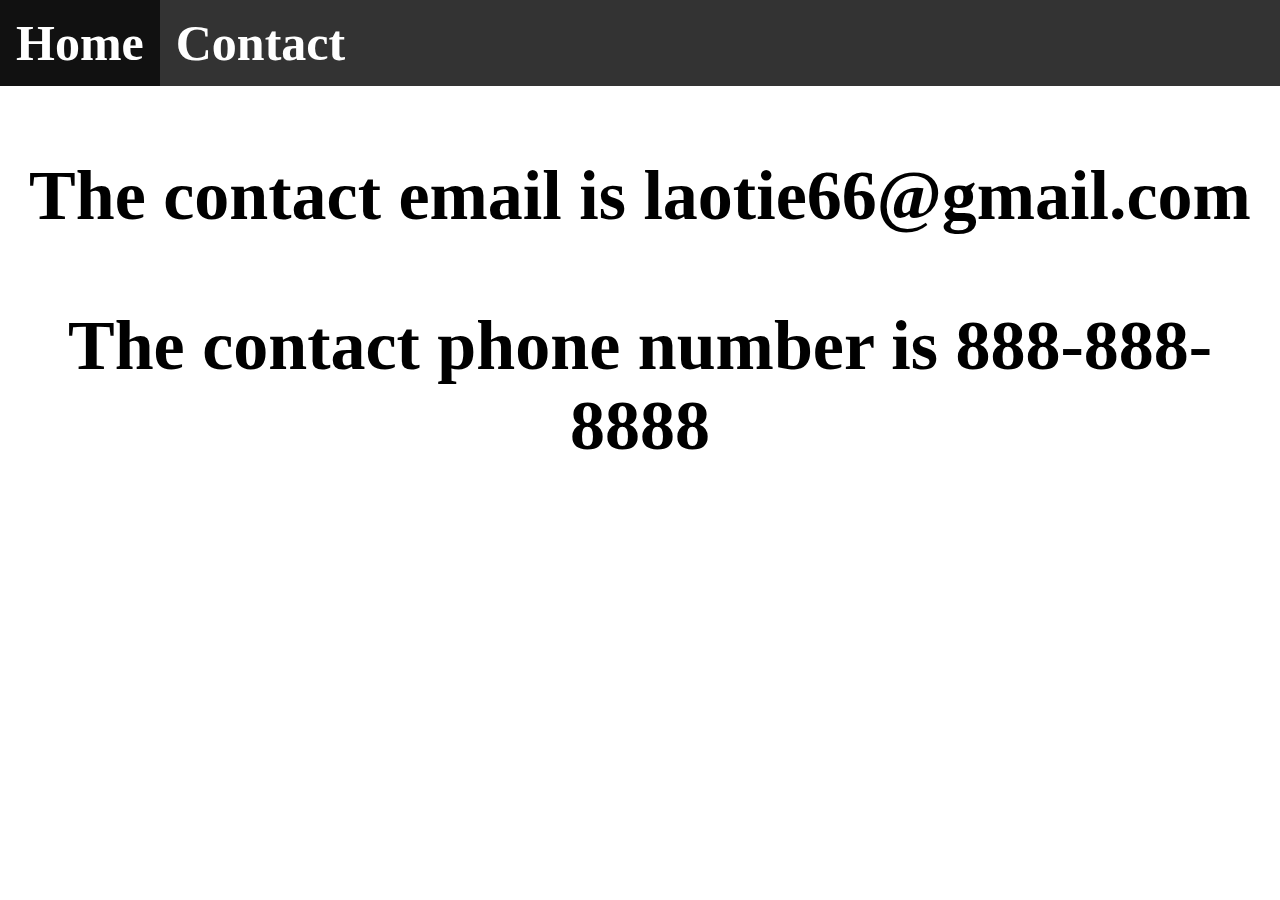
<file: web/Contact.html>
<!DOCTYPE html> 
<html>
<title>Contact</title>
<link rel="stylesheet" href="css/style.css" />
		<ul>
     <li><a class="active" href="index.html">Home</a></li>
     <li><a href="Contact.html">Contact</a></li>
     </ul>
     <body>
     <p> The contact email is laotie66@gmail.com</p>
     <p> The contact phone number is 888-888-8888</p>

     </body>
</html>
</file>
<file: web/css/style.css>
ul {
    list-style-type: none;
    margin: 0;
    padding: 0;
    overflow: hidden;
    background-color: #333;
}

li {
    float: left;
}

li a {
    font-size: 50px;
    display: block;
    color: white;
    text-align: center;
    padding: 14px 16px;
    text-decoration: none;
}

li a:hover {
    background-color: #111;
}

h1{
    color: red;
    text-align: center;
    font-weight: 100;
    font-size: 50px;
    font-style: italic;
}


body {
    margin: 0px;
    text-align: center;
    font-weight: bold;
    font-style: Fantasy;
    background: white;
    background-size: cover;
    background-position: center;
    background-repeat: no-repeat;
    position: relative;
    top:0;
    bottom: 0;
}

head{
    text-align: center;
}

p {
    color: black;
    font-family: "Times New Roman", Times, serif;
    font-size: 70px;
}

a{
    color: white;
    font-family: "Times New Roman", Times, serif;
    font-size: 50px;
    text-align: right;
}

p1 {
    color: black;
}

#logout {
    color: white;
    border: none;
    float: right;
}

p2{
    width: auto;
    color: white;
    border: none;
    float:right;
    font-size: 50px;
    display: block;
    position: relative;

}
.Button {
    color: white;
    background-color: #5499C7;
    width: 500px;
    font-weight: 100;
    font-family: "proxima nova";
    font-size: 50px;
    border: solid 2px #17202A;
    padding: 30px 45px;
    text-align: center;
    border-radius: 50px;
    transition-duration: 300ms;
    text-decoration: none;
    box-shadow: 0 9px #999;
    cursor: pointer;
}

.Button:hover{
    background-color: #808080;
    color: white;
}
.Button:active {
    background-color: #808080;
    box-shadow: 0 5px #666;
    transform: translate(4px,10px);
}

input[type=text], input[type=password], input[type=double], input[type=int] {
    width: 95%;
    padding: 15px;
    margin: 5px 0 22px 0;
    display: inline-block;
    border: none;
    background: #f1f1f1;
}

input[type=text]:focus, input[type=password]:focus {
    background-color: #ddd;
    outline: none;
}

.button {
    font-size: 50px;
    float: right;
    background-color: #4CAF50;
    color: white;
    padding: 14px 20px;
    margin: 8px 0;
    border-style: solid;
    border-width: 1px;
    cursor: pointer;
    width: 100%;
    opacity: 0.9;
}

.button:hover {
    opacity:1;
}

.button1{
    font-size: 20px;
    cursor: pointer;
    color: #72ABF7;
    border: none;

}
.cancelbtn {
    font-size: 50px;
    padding: 14px 20px;
    background-color: #f44336;
    color: white;
    float: left;
    width: 50%;
    border: none;
    cursor: pointer;
}

.signupbtn {
    font-size: 50px;
    padding: 14px 20px;
    background-color: #4CAF50;
    color: white;
    float: left;
    width: 50%;
    border: none;
    cursor: pointer;
}

.cancelbtn, .signupbtn {
    float: left;
    width: 50%;
}

.cancelbtn2 {
    width: auto;
    padding: 10px 18px;
    background-color: #f44336;
    color: white;
    border: none;
    cursor: pointer;
    margin-left:auto;
    margin-right:auto;
}

.loginbtn{
    width: auto;
    padding: 10px 18px;
    background-color: #4CAF50;
    color: white;
    border: none;
    cursor: pointer;

}
.container {
    padding: 16px;
}

.imgcontainer {
    text-align: center;
    margin: 24px 0 12px 0;
    position: relative;
}

img.avatar {
    width: 40%;
    border-radius: 50%;
}

span.psw {
    float: right;
    padding-top: 16px;
}


.modal {
    display: none; /* Hidden by default */
    position: fixed; /* Stay in place */
    z-index: 1; /* Sit on top */
    left: 0;
    top: 0;
    width: 100%; /* Full width */
    height: 100%; /* Full height */
    overflow: auto; /* Enable scroll if needed */
    background-color: #474e5d;
    padding-top: 50px;
}

.modal-content {
    background-color: #fefefe;
    margin: 5% auto 15% auto;
    border: 1px solid #888;
    width: 80%;
}

hr {
    border: 1px solid #f1f1f1;
    margin-bottom: 25px;
}

.close {
    position: absolute;
    right: 35px;
    top: 15px;
    font-size: 40px;
    font-weight: bold;
    color: #f1f1f1;
}

.close:hover,
.close:focus {
    color: #f44336;
    cursor: pointer;
}
.clearfix::after {
    content: "";
    clear: both;
    display: table;
}
.animate {
    -webkit-animation: animatezoom 0.6s;
    animation: animatezoom 0.6s
}
@-webkit-keyframes animatezoom {
    from {-webkit-transform: scale(0)}
    to {-webkit-transform: scale(1)}
}

@keyframes animatezoom {
    from {transform: scale(0)}
    to {transform: scale(1)}
}
@media screen and (max-width: 300px) {
    .cancelbtn, .signupbtn {
        width: 100%;
    }
    span.psw {
        display: block;
        float: none;
    }
    .cancelbtn {
        width: 100%;
    }
}


.slidecontainer {
    width: 50%;
    margin-left:auto;
    margin-right:auto;
}

.slider {
    -webkit-appearance: none;
    width: 40%;
    height: 15px;
    border-radius: 5px;
    background: #d3d3d3;
    outline: none;
    opacity: 0.7;
    -webkit-transition: .2s;
    transition: opacity .2s;
}

.slider:hover {
    opacity: 1;
}

.slider::-webkit-slider-thumb {
    -webkit-appearance: none;
    appearance: none;
    width: 25px;
    height: 25px;
    border-radius: 50%;
    background: #4CAF50;
    cursor: pointer;
}

.slider::-moz-range-thumb {
    width: 25px;
    height: 25px;
    border-radius: 50%;
    background: #4CAF50;
    cursor: pointer;
}
label{
    position:relative;
    margin-left:auto;
    margin-right:auto;
}
</file>
